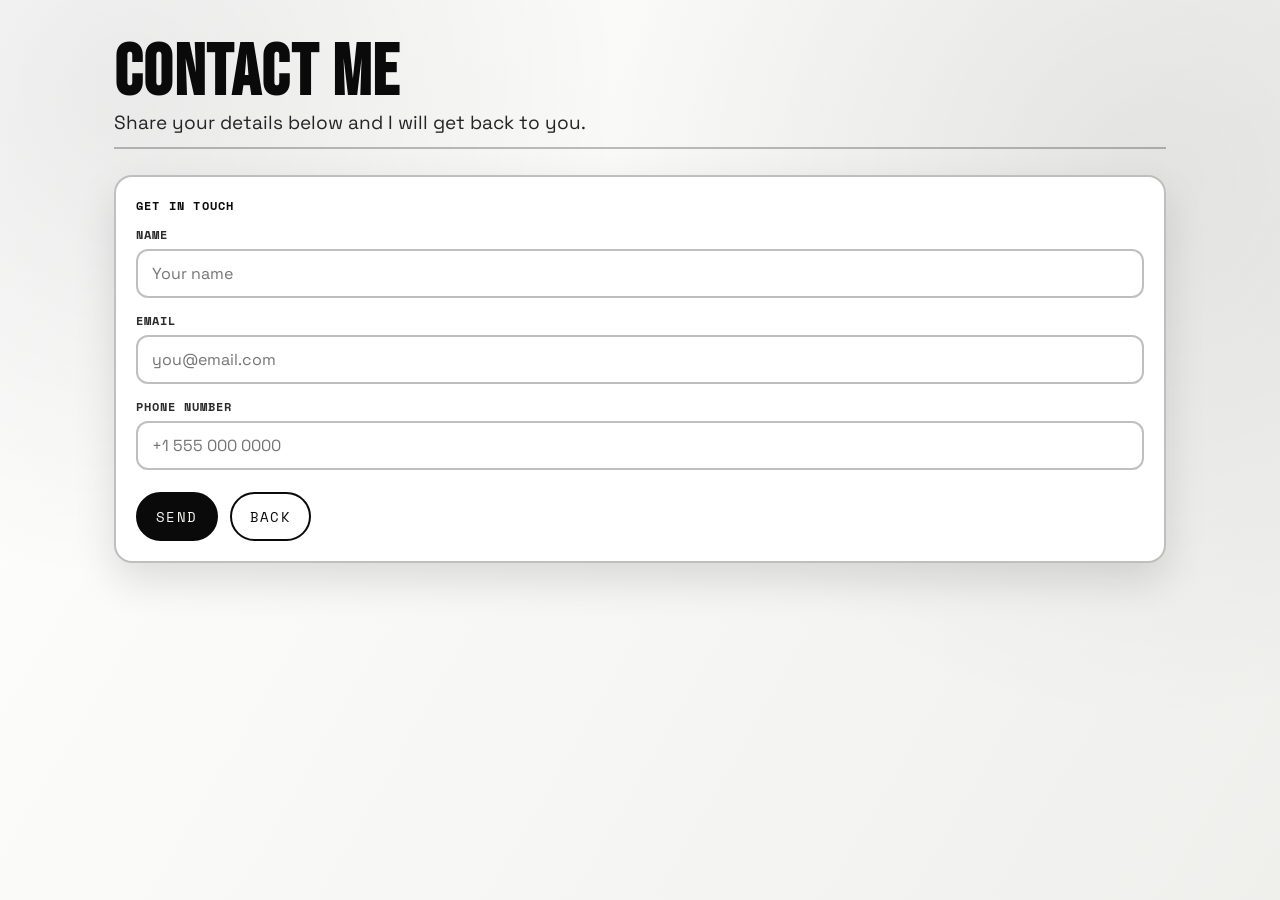
<file: contact.html>
<!doctype html>
<html lang="en">
  <head>
    <meta charset="utf-8" />
    <meta name="viewport" content="width=device-width, initial-scale=1" />
    <title>Contact-Me</title>
    <link rel="icon" href="favicon.ico" />
    <link
      href="https://fonts.googleapis.com/css2?family=Bebas+Neue&family=Space+Grotesk:wght@400;500;700&family=Space+Mono:wght@400;700&display=swap"
      rel="stylesheet"
    />
    <link rel="stylesheet" href="style.css" />
  </head>
  <body>
    <main class="page">
      <header>
        <h1>Contact Me</h1>
        <p class="lead">Share your details below and I will get back to you.</p>
      </header>

      <section class="list">
        <h4>Get In Touch</h4>
        <form
          class="contact-form"
          action="https://formspree.io/f/mqelrggl"
          method="post"
        >
          <label class="field">
            <span class="field-label">Name</span>
            <input type="text" name="name" placeholder="Your name" required />
          </label>
          <label class="field">
            <span class="field-label">Email</span>
            <input
              type="email"
              name="email"
              placeholder="you@email.com"
              required
            />
          </label>
          <label class="field">
            <span class="field-label">Phone Number</span>
            <input
              type="tel"
              name="phone"
              placeholder="+1 555 000 0000"
              required
            />
          </label>
          <div class="cta">
            <button class="btn" type="submit">Send</button>
            <a class="btn alt" href="index.html">Back</a>
          </div>
        </form>
      </section>
    </main>
  </body>
</html>
</file>
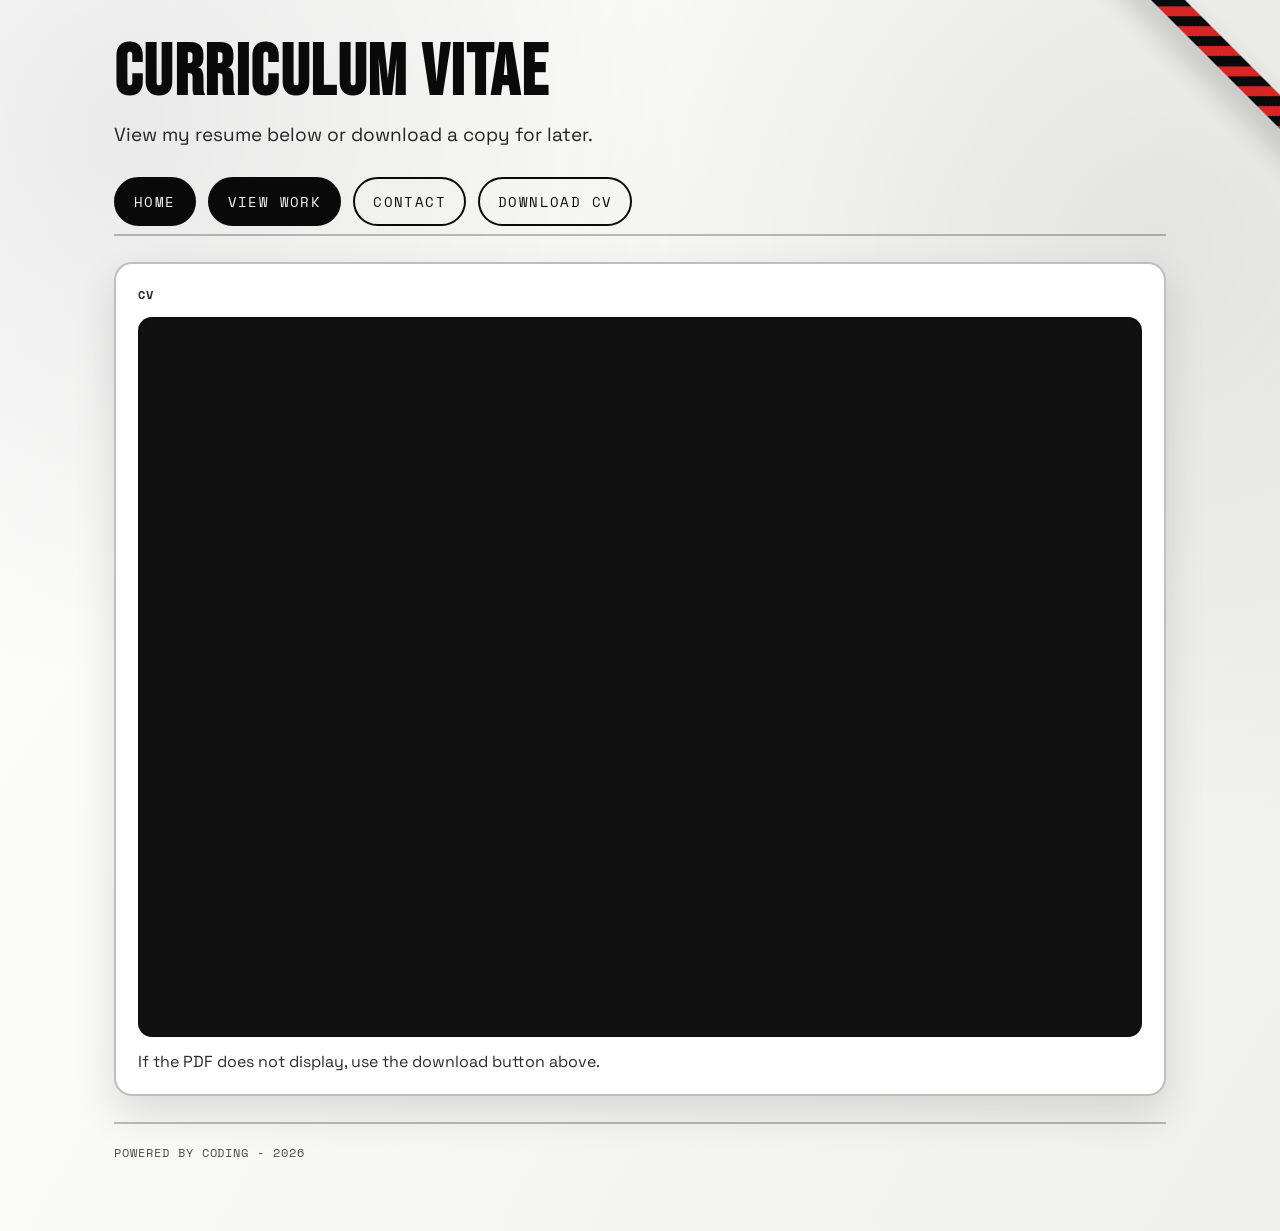
<file: cv.html>
<!doctype html>
<html lang="en">
  <head>
    <meta charset="utf-8" />
    <meta name="viewport" content="width=device-width, initial-scale=1" />
    <title>CV</title>
    <link rel="icon" href="favicon.ico" />
    <link
      href="https://fonts.googleapis.com/css2?family=Bebas+Neue&family=Space+Grotesk:wght@400;500;700&family=Space+Mono:wght@400;700&display=swap"
      rel="stylesheet"
    />
    <link rel="stylesheet" href="cv.css" />
  </head>
  <body>
    <div class="cursor-dot" aria-hidden="true"></div>
    <div class="caution-tape" aria-hidden="true"></div>
    <main class="page">
      <header class="hero">
        <div class="hero-text">
          <h1>Curriculum Vitae</h1>
          <p class="lead">View my resume below or download a copy for later.</p>
        </div>
        <div class="cta">
          <a class="btn" href="index.html">Home</a>
          <a class="btn" href="work.html">View Work</a>
          <a class="btn alt" href="contact.html">Contact</a>
          <a class="btn alt" href="uuhammadumerresume.pdf" download>
            Download CV
          </a>
        </div>
      </header>

      <section class="pdf-card">
        <div class="meta">CV</div>
        <div class="pdf-viewer">
          <iframe
            src="uuhammadumerresume.pdf"
            title="Resume PDF"
            loading="lazy"
          ></iframe>
        </div>
        <p class="pdf-note">
          If the PDF does not display, use the download button above.
        </p>
      </section>

      <footer>Powered by Coding - 2026</footer>
    </main>
    <script src="cursor.js"></script>
  </body>
</html>
</file>
<file: style.css>
:root {
  --ink: #0a0a0a;
  --paper: #f7f7f5;
  --gray: #b9b9b9;
  --thin: 2px solid rgba(0, 0, 0, 0.25);
  --shadow: 0 18px 40px rgba(0, 0, 0, 0.12);
  --radius: 18px;
}

* {
  box-sizing: border-box;
}
html,
body {
  margin: 0;
  padding: 0;
}

body {
  font-family: "Space Grotesk", sans-serif;
  background:
    radial-gradient(circle at 10% 10%, rgba(0, 0, 0, 0.08), transparent 35%),
    radial-gradient(circle at 90% 20%, rgba(0, 0, 0, 0.07), transparent 40%),
    linear-gradient(120deg, #ffffff, #efefec);
  color: var(--ink);
  min-height: 100vh;
}

.caution-tape {
  position: fixed;
  top: 40px;
  right: -120px;
  z-index: 999;
  padding: 12px 180px;
  background: repeating-linear-gradient(
    135deg,
    #0a0a0a,
    #0a0a0a 10px,
    #d72626 10px,
    #d72626 20px
  );
  color: #0a0a0a;
  font-family: "Space Mono", monospace;
  font-size: 12px;
  letter-spacing: 0.3em;
  text-transform: uppercase;
  font-weight: 700;
  transform: rotate(45deg);
  box-shadow: 0 14px 28px rgba(0, 0, 0, 0.2);
  pointer-events: none;
}

.cursor-dot {
  position: fixed;
  top: 0;
  left: 0;
  width: 22px;
  height: 22px;
  border-radius: 50%;
  background: #ffffff;
  pointer-events: none;
  z-index: 9999;
  transform: translate(-50%, -50%);
  mix-blend-mode: difference;
  will-change: transform;
  opacity: 0;
  transition: opacity 120ms ease;
}

@media (hover: none) and (pointer: coarse) {
  .cursor-dot {
    display: none;
  }
}

.page {
  max-width: 1100px;
  margin: 0 auto;
  padding: 40px 24px 70px;
  display: grid;
  gap: 26px;
}

header {
  border-bottom: var(--thin);
  padding-bottom: 8px;
}

.hero {
  display: grid;
  grid-template-columns: 1.1fr 0.9fr;
  gap: 28px;
  align-items: start;
}

.hero-text {
  display: grid;
  gap: 18px;
}

.car-viewer {
  min-height: clamp(200px, 24vw, 300px);
  position: relative;
  z-index: 999;
}

.car-canvas {
  width: 100%;
  height: 100%;
  min-height: clamp(200px, 24vw, 300px);
  position: relative;
  z-index: 999;
}

.car-canvas canvas {
  width: 100%;
  height: 100%;
  display: block;
}

.car-status {
  position: absolute;
  inset: 0;
  display: grid;
  place-items: center;
  font-size: 14px;
  letter-spacing: 0.08em;
  text-transform: uppercase;
  color: #1f1f1f;
  text-align: center;
  text-shadow: 0 2px 6px rgba(255, 255, 255, 0.9);
  transition: opacity 0.4s ease, visibility 0.4s ease;
}

.car-status.is-hidden {
  opacity: 0;
  visibility: hidden;
  pointer-events: none;
}

.eyebrow {
  font-family: "Space Mono", monospace;
  font-size: 13px;
  letter-spacing: 0.14em;
  text-transform: uppercase;
  color: #1f1f1f;
  font-weight: 700;
}

h1 {
  font-size: clamp(40px, 6vw, 72px);
  line-height: 0.95;
  margin: 0;
  font-weight: 700;
  font-family: "Bebas Neue", sans-serif;
  letter-spacing: 0.02em;
}

.lead {
  max-width: 640px;
  font-size: 19px;
  line-height: 1.6;
  color: #242424;
  margin: 0;
}

.cta {
  display: flex;
  gap: 12px;
  flex-wrap: wrap;
  margin-top: 8px;
}

.btn {
  font-family: "Space Mono", monospace;
  font-size: 14px;
  text-transform: uppercase;
  letter-spacing: 0.1em;
  padding: 12px 18px;
  border: 2px solid var(--ink);
  background: var(--ink);
  color: var(--paper);
  cursor: pointer;
  text-decoration: none;
  border-radius: 999px;
  transition:
    transform 180ms ease,
    box-shadow 180ms ease;
}

.btn.alt {
  background: transparent;
  color: var(--ink);
}

.btn:hover {
  transform: translateY(-2px);
  box-shadow: var(--shadow);
}

.grid {
  display: grid;
  gap: 20px;
  grid-template-columns: repeat(auto-fit, minmax(240px, 1fr));
}

.card {
  background: #ffffff;
  border: var(--thin);
  padding: 22px;
  border-radius: var(--radius);
  box-shadow: var(--shadow);
  display: grid;
  gap: 10px;
}
.card h3 {
  margin: 0;
  font-size: 20px;
  font-weight: 700;
}

.meta {
  font-family: "Space Mono", monospace;
  font-size: 12px;
  letter-spacing: 0.1em;
  text-transform: uppercase;
  color: #2b2b2b;
  font-weight: 700;
}

.card p {
  margin: 0;
  color: #2c2c2c;
}

.split {
  display: grid;
  gap: 28px;
  grid-template-columns: 1.2fr 0.8fr;
  align-items: start;
}

.list {
  border: var(--thin);
  background: #fff;
  padding: 20px;
  border-radius: var(--radius);
  box-shadow: var(--shadow);
}

.logo-carousel {
  display: grid;
  gap: 16px;
}

.logo-carousel__heading {
  display: grid;
  grid-template-columns: auto 1fr;
  align-items: center;
  gap: 14px;
}

.logo-carousel__heading h4 {
  margin: 0;
  font-family: "Space Mono", monospace;
  text-transform: uppercase;
  letter-spacing: 0.1em;
  font-size: 12px;
}

.logo-carousel__line {
  height: 2px;
  background: rgba(0, 0, 0, 0.12);
  border-radius: 999px;
}

.logo-carousel__viewport {
  border: var(--thin);
  background: #fff;
  padding: 18px 0;
  box-shadow: var(--shadow);
  overflow: hidden;
  position: relative;
  mask-image: linear-gradient(
    90deg,
    transparent,
    #000 8%,
    #000 92%,
    transparent
  );
}

.logo-carousel__track {
  display: flex;
  gap: 22px;
  align-items: center;
  width: max-content;
  animation: logo-scroll 28s linear infinite;
  padding-left: 18px;
  will-change: transform;
}

.logo-carousel__viewport:hover .logo-carousel__track {
  animation-play-state: paused;
}

.logo-carousel__logo {
  height: 50px;
  width: auto;
  display: block;
  object-fit: contain;
  max-width: 220px;
  filter: grayscale(1) brightness(0.2);
}

@keyframes logo-scroll {
  from {
    transform: translateX(0);
  }
  to {
    transform: translateX(-50%);
  }
}

.list h4 {
  margin: 0 0 12px;
  font-family: "Space Mono", monospace;
  text-transform: uppercase;
  letter-spacing: 0.1em;
  font-size: 12px;
}

.contact-form {
  display: grid;
  gap: 14px;
  margin-top: 6px;
}

.field {
  display: grid;
  gap: 6px;
}

.field-label {
  font-family: "Space Mono", monospace;
  font-size: 12px;
  letter-spacing: 0.08em;
  text-transform: uppercase;
  color: #2b2b2b;
  font-weight: 700;
}

.contact-form input {
  border: var(--thin);
  border-radius: 12px;
  padding: 12px 14px;
  font-size: 16px;
  font-family: "Space Grotesk", sans-serif;
  color: var(--ink);
  background: #fff;
}

.contact-form input:focus {
  outline: none;
  box-shadow: 0 0 0 3px rgba(0, 0, 0, 0.12);
}

ul {
  margin: 0;
  padding-left: 18px;
}

.video-block {
  margin-top: 18px;
}

.video-block video {
  width: 100%;
  max-width: 100%;
  height: auto;
  display: block;
  margin: 0 auto;
  border: 2px solid rgba(0, 0, 0, 0.2);
  border-radius: var(--radius);
  box-shadow: 0 16px 32px rgba(0, 0, 0, 0.16);
  background: #000;
}

footer {
  border-top: var(--thin);
  padding-top: 20px;
  font-family: "Space Mono", monospace;
  font-size: 12px;
  letter-spacing: 0.08em;
  text-transform: uppercase;
  color: #4a4a4a;
}
@media (max-width: 1024px) {
  .page {
    padding: 32px 20px 60px;
    gap: 22px;
  }
  .hero {
    gap: 20px;
  }
  .lead {
    font-size: 18px;
  }
  .btn {
    font-size: 13px;
    padding: 10px 16px;
  }
  .grid {
    grid-template-columns: repeat(auto-fit, minmax(220px, 1fr));
  }
}

@media (max-width: 820px) {
  .hero {
    grid-template-columns: 1fr;
  }
  .car-viewer,
  .car-canvas {
    min-height: clamp(190px, 55vw, 280px);
  }
  .split {
    grid-template-columns: 1fr;
  }
  .logo-carousel__logo {
    height: 40px;
    max-width: 180px;
  }
}

@media (max-width: 600px) {
  .page {
    padding: 26px 16px 50px;
    gap: 18px;
  }
  h1 {
    font-size: clamp(34px, 10vw, 52px);
  }
  .lead {
    font-size: 16px;
  }
  .cta {
    gap: 10px;
  }
  .btn {
    font-size: 12px;
    padding: 9px 14px;
  }
  .grid {
    grid-template-columns: 1fr;
  }
  .card {
    padding: 18px;
  }
  .logo-carousel__logo {
    height: 36px;
    max-width: 150px;
  }
}
</file>
<file: cv.css>
:root {
  --ink: #0a0a0a;
  --paper: #f7f7f5;
  --gray: #b9b9b9;
  --thin: 2px solid rgba(0, 0, 0, 0.25);
  --shadow: 0 18px 40px rgba(0, 0, 0, 0.12);
  --radius: 18px;
}

* {
  box-sizing: border-box;
}
html,
body {
  margin: 0;
  padding: 0;
}

body {
  font-family: "Space Grotesk", sans-serif;
  background:
    radial-gradient(circle at 10% 10%, rgba(0, 0, 0, 0.08), transparent 35%),
    radial-gradient(circle at 90% 20%, rgba(0, 0, 0, 0.07), transparent 40%),
    linear-gradient(120deg, #ffffff, #efefec);
  color: var(--ink);
  min-height: 100vh;
}

.caution-tape {
  position: fixed;
  top: 40px;
  right: -120px;
  z-index: 999;
  padding: 12px 180px;
  background: repeating-linear-gradient(
    135deg,
    #0a0a0a,
    #0a0a0a 10px,
    #d72626 10px,
    #d72626 20px
  );
  color: #0a0a0a;
  font-family: "Space Mono", monospace;
  font-size: 12px;
  letter-spacing: 0.3em;
  text-transform: uppercase;
  font-weight: 700;
  transform: rotate(45deg);
  box-shadow: 0 14px 28px rgba(0, 0, 0, 0.2);
  pointer-events: none;
}

.cursor-dot {
  position: fixed;
  top: 0;
  left: 0;
  width: 22px;
  height: 22px;
  border-radius: 50%;
  background: #ffffff;
  pointer-events: none;
  z-index: 9999;
  transform: translate(-50%, -50%);
  mix-blend-mode: difference;
  will-change: transform;
  opacity: 0;
  transition: opacity 120ms ease;
}

@media (hover: none) and (pointer: coarse) {
  .cursor-dot {
    display: none;
  }
}

.page {
  max-width: 1100px;
  margin: 0 auto;
  padding: 40px 24px 70px;
  display: grid;
  gap: 26px;
}

header {
  border-bottom: var(--thin);
  padding-bottom: 8px;
  display: grid;
  gap: 18px;
}

.hero-text {
  display: grid;
  gap: 12px;
}

.eyebrow {
  font-family: "Space Mono", monospace;
  font-size: 13px;
  letter-spacing: 0.14em;
  text-transform: uppercase;
  color: #1f1f1f;
  font-weight: 700;
}

h1 {
  font-size: clamp(40px, 6vw, 72px);
  line-height: 0.95;
  margin: 0;
  font-weight: 700;
  font-family: "Bebas Neue", sans-serif;
  letter-spacing: 0.02em;
}

.lead {
  max-width: 640px;
  font-size: 19px;
  line-height: 1.6;
  color: #242424;
  margin: 0;
}

.cta {
  display: flex;
  gap: 12px;
  flex-wrap: wrap;
  margin-top: 8px;
}

.btn {
  font-family: "Space Mono", monospace;
  font-size: 14px;
  text-transform: uppercase;
  letter-spacing: 0.1em;
  padding: 12px 18px;
  border: 2px solid var(--ink);
  background: var(--ink);
  color: var(--paper);
  cursor: pointer;
  text-decoration: none;
  border-radius: 999px;
  transition:
    transform 180ms ease,
    box-shadow 180ms ease;
}

.btn.alt {
  background: transparent;
  color: var(--ink);
}

.btn:hover {
  transform: translateY(-2px);
  box-shadow: var(--shadow);
}

.pdf-card {
  background: #ffffff;
  border: var(--thin);
  padding: 22px;
  border-radius: var(--radius);
  box-shadow: var(--shadow);
  display: grid;
  gap: 14px;
}

.meta {
  font-family: "Space Mono", monospace;
  font-size: 12px;
  letter-spacing: 0.1em;
  text-transform: uppercase;
  color: #2b2b2b;
  font-weight: 700;
}

.pdf-viewer {
  width: 100%;
  height: min(80vh, 1100px);
  border: var(--thin);
  border-radius: 14px;
  overflow: hidden;
  background: #111;
}

.pdf-viewer iframe {
  width: 100%;
  height: 100%;
  border: 0;
}

.pdf-note {
  margin: 0;
  color: #2c2c2c;
}

footer {
  border-top: var(--thin);
  padding-top: 20px;
  font-family: "Space Mono", monospace;
  font-size: 12px;
  letter-spacing: 0.08em;
  text-transform: uppercase;
  color: #4a4a4a;
}

@media (max-width: 1024px) {
  .page {
    padding: 32px 20px 60px;
    gap: 22px;
  }
  .lead {
    font-size: 18px;
  }
  .btn {
    font-size: 13px;
    padding: 10px 16px;
  }
}

@media (max-width: 600px) {
  .page {
    padding: 26px 16px 50px;
    gap: 18px;
  }
  h1 {
    font-size: clamp(34px, 10vw, 52px);
  }
  .lead {
    font-size: 16px;
  }
  .cta {
    gap: 10px;
  }
  .btn {
    font-size: 12px;
    padding: 9px 14px;
  }
  .pdf-viewer {
    height: 70vh;
  }
}
</file>
